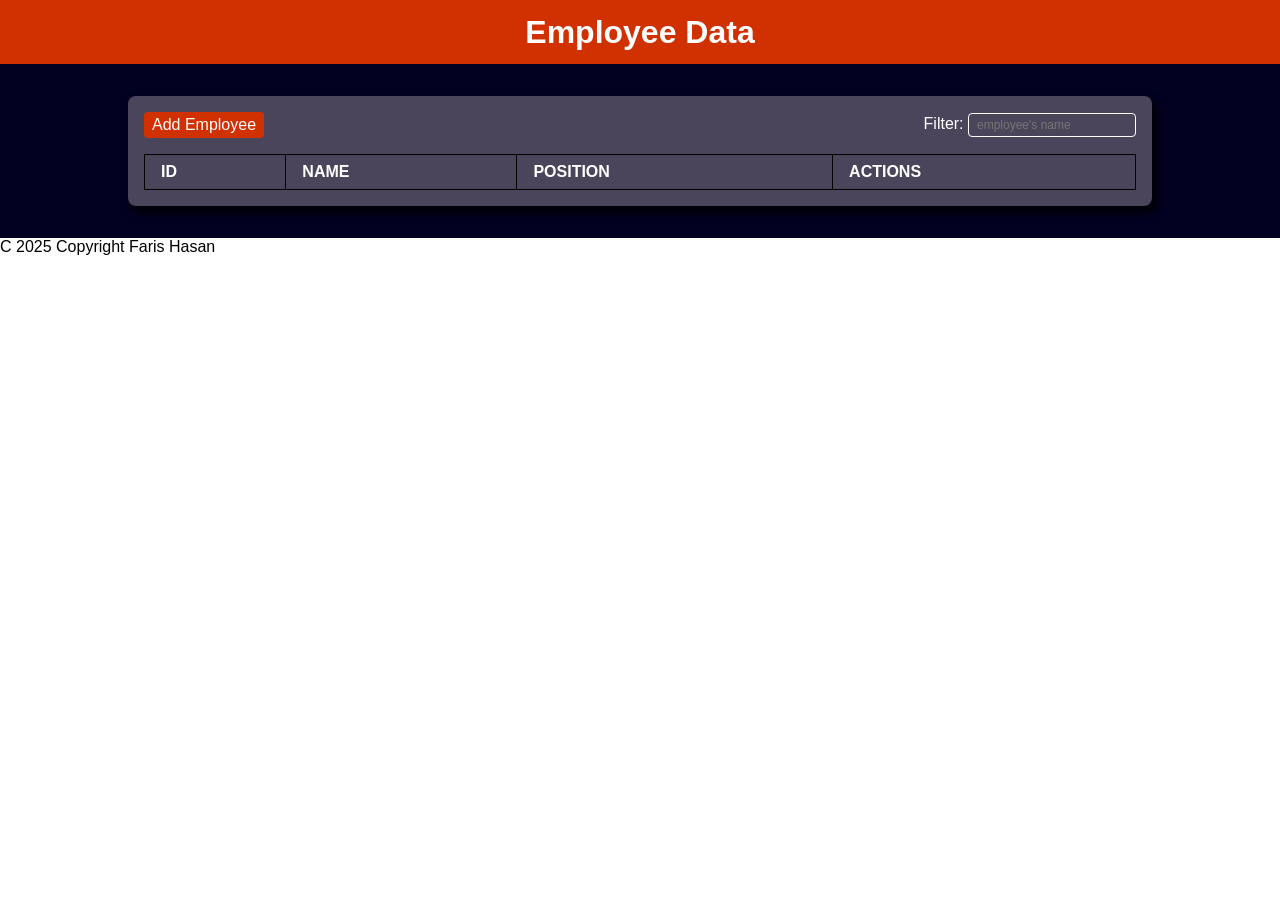
<file: index.html>
<!-- Index Page to filter and display data -->

<!DOCTYPE html>
<html lang="en">
  <head>
    <meta charset="UTF-8" />
    <meta name="viewport" content="width=device-width, initial-scale=1.0" />
    <title>Employee Data</title>

    <!-- import styles.css -->
    <link rel="stylesheet" href="styles.css">
  </head>

  <body>
    <header>
      <h1>Employee Data</h1>
    </header>

    <main class="index-main">
      <div class="card"> <!-- Card -->

        <div class="card-header"> <!-- Card Header -->
          <!-- Button to navigate to form -->
          <form action="form.html">
            <input class="navigate-form" type="submit" value="Add Employee">
          </form>
      
          <!-- Filter Component -->
          <label class="filter-label" for="filter">
            Filter:
            <input class="filter-input" type="text" name="filter" id="filter" placeholder="employee's name">
          </label>
        </div>
    
        <!-- Table to display data -->
        <table>
          <thead>
            <tr>
              <th scope="col">ID</th>
              <th scope="col">Name</th>
              <th scope="col">Position</th>
              <th scope="col">Actions</th>
            </tr>
          </thead>
    
          <tbody id="table"></tbody>
        </table>
      </div>
    </main>

    <footer">
      <span>C 2025 Copyright Faris Hasan</span>
    </footer>

    <!-- import index-script.js -->
    <script src="index-script.js"></script>
  </body>
</html>
</file>
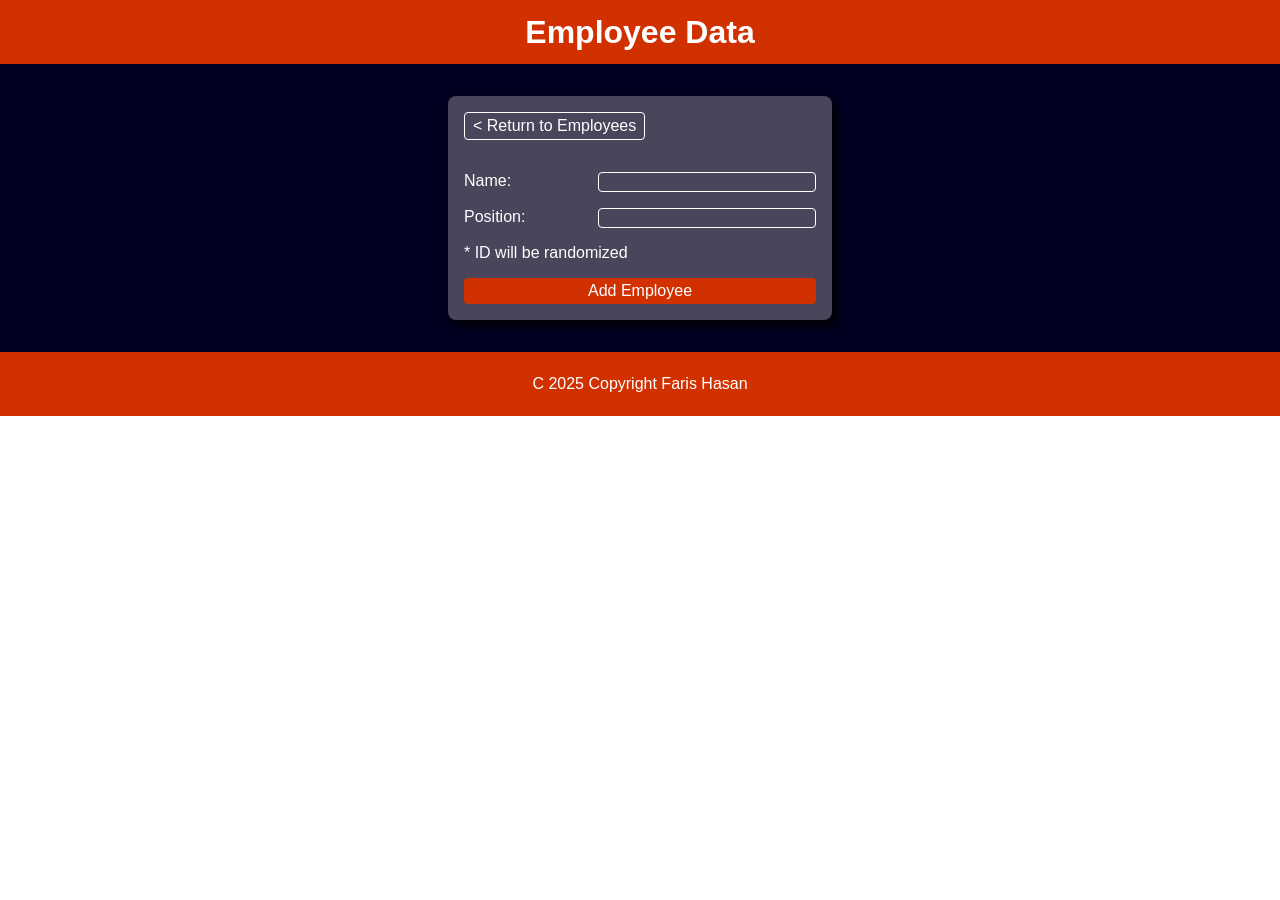
<file: form.html>
<!-- Form Page to add new data -->

<!DOCTYPE html>
<html lang="en">
  <head>
    <meta charset="UTF-8" />
    <meta name="viewport" content="width=device-width, initial-scale=1.0" />
    <title>Employee Data Form</title>

    <!-- import styles.css -->
    <link rel="stylesheet" href="styles.css">
  </head>

  <body>
    <header>
      <h1>Employee Data</h1>
    </header>
    
    <main class="form-main">
      <div class="card"> <!-- Card -->

        <!-- Back button (to index) -->
        <form action="index.html">
          <input class="navigate-index" type="submit" value="< Return to Employees">
        </form>

        <!-- Form -->
        <form id="form">
          <label for="name">
            Name:
            <input type="text" name="name" id="name" required>
          </label>

          <label for="position">
            Position:
            <input type="text" name="position" id="position" required>
          </label>

          <span>* ID will be randomized</span>

          <!-- Submit Button -->
          <input type="submit" value="Add Employee">
        </form>
      </div>
    </main>

    <footer>
      <span>C 2025 Copyright Faris Hasan</span>
    </footer>

    <!-- import form-script.js -->
    <script src="form-script.js"></script>
  </body>
</html>
</file>
<file: styles.css>
/* Responsive down to 400px */

* {
    margin: 0;
    padding: 0;
    box-sizing: border-box;
    font-family: 'Poppins', sans-serif;
}

input {
    border: none;
    background-color: transparent;
}

:root {
    --bg: #020122;
    --tone: #D13100;
    --card: #4B455B;
    --table: #3D3A47;
}

header, footer {
    background-color: var(--tone);
    color: white;
    height: 4rem;
    display: flex;
    align-items: center;
    justify-content: center;
}
.index-main {
    background-color: var(--bg);
    padding: 2rem 0.5rem;
    display: flex;
    align-items: center;
    justify-content: center;
}

@media (min-width: 48rem) {
    .index-main {
        padding: 2rem 8rem;
    }
}
.index-main .card {
    background-color: var(--card);
    height: 100%;
    width: 100%;
    padding: 1rem;
    box-shadow: 4px 6px 9px 2px rgba(0,0,0,0.75);
    -webkit-box-shadow: 4px 6px 9px 2px rgba(0,0,0,0.75);
    -moz-box-shadow: 4px 6px 9px 2px rgba(0,0,0,0.75);
    border-radius: 0.5rem;
    display: flex;
    flex-direction: column;
    gap: 1rem;
}

.card-header {
    display: flex;
    align-items: center;
    justify-content: space-between;
}

.navigate-form {
    font-size: 0.75rem;
    background-color: var(--tone);
    color: white;
    padding: 0.25rem 0.5rem;
    border-radius: 0.25rem;
    cursor: pointer;
}

@media (min-width: 48rem) {
    .navigate-form {
        font-size: 1rem;
    }
}

.filter-label {
    color: white;
    font-size: 0.75rem;
}

@media (min-width: 48rem) {
    .filter-label {
        font-size: 1rem;
    }

    .filter-input {
        font-size: 1rem;
    }
}

.filter-input {
    font-size: 0.75rem;
    padding: 0.25rem 0.5rem;
    border: 1px solid white;
    border-radius: 0.25rem;
}

table {
    font-size: 0.75rem;
    color: white;
    border-collapse: collapse;
    border: 1px solid black;
}

@media (min-width: 48rem) {
    table {
        font-size: 1rem;
    }
}

thead {
    text-transform: uppercase;
}

thead tr {
    text-align: left;
}

thead tr th {
    padding: 0.5rem 1rem;
    border: 1px solid black;
}

tbody tr {
    background-color: var(--table);
    height: 4rem;
}

tbody tr td {
    padding: 0 1rem;
    border: 1px solid black;
}

.delete {
    background-color: red;
    color: white;
    padding: 0.25rem 0.5rem;
    border-radius: 0.25rem;
    cursor: pointer;
}


/* form.html */

.form-main {
    background-color: var(--bg);
    padding: 2rem 1rem;
    display: flex;
    align-items: center;
    justify-content: center;
}

.form-main .card {
    background-color: var(--card);
    width: 100%;
    max-width: 24rem;
    padding: 1rem;
    box-shadow: 4px 6px 9px 2px rgba(0,0,0,0.75);
    -webkit-box-shadow: 4px 6px 9px 2px rgba(0,0,0,0.75);
    -moz-box-shadow: 4px 6px 9px 2px rgba(0,0,0,0.75);
    border-radius: 0.5rem;
    display: flex;
    flex-direction: column;
    gap: 2rem;
}

.navigate-index {
    font-size: 1rem;
    color: white;
    margin-right: auto;
    padding: 0.25rem 0.5rem;
    border: 1px solid white;
    border-radius: 0.25rem;
    cursor: pointer;
}

#form {
    color: white;
    display: flex;
    flex-direction: column;
    gap: 1rem;
}

#form label {
    display: flex;
    justify-content: space-between;
}

#form label input {
    font-size: 1rem;
    color: white;
    border: 1px solid white;
    border-radius: 0.25rem;
    padding: 0 0.5rem;
}

#form > input {
    font-size: 1rem;
    background-color: var(--tone);
    color: white;
    padding: 0.25rem 0.5rem;
    border-radius: 0.25rem;
    cursor: pointer;
}
</file>
